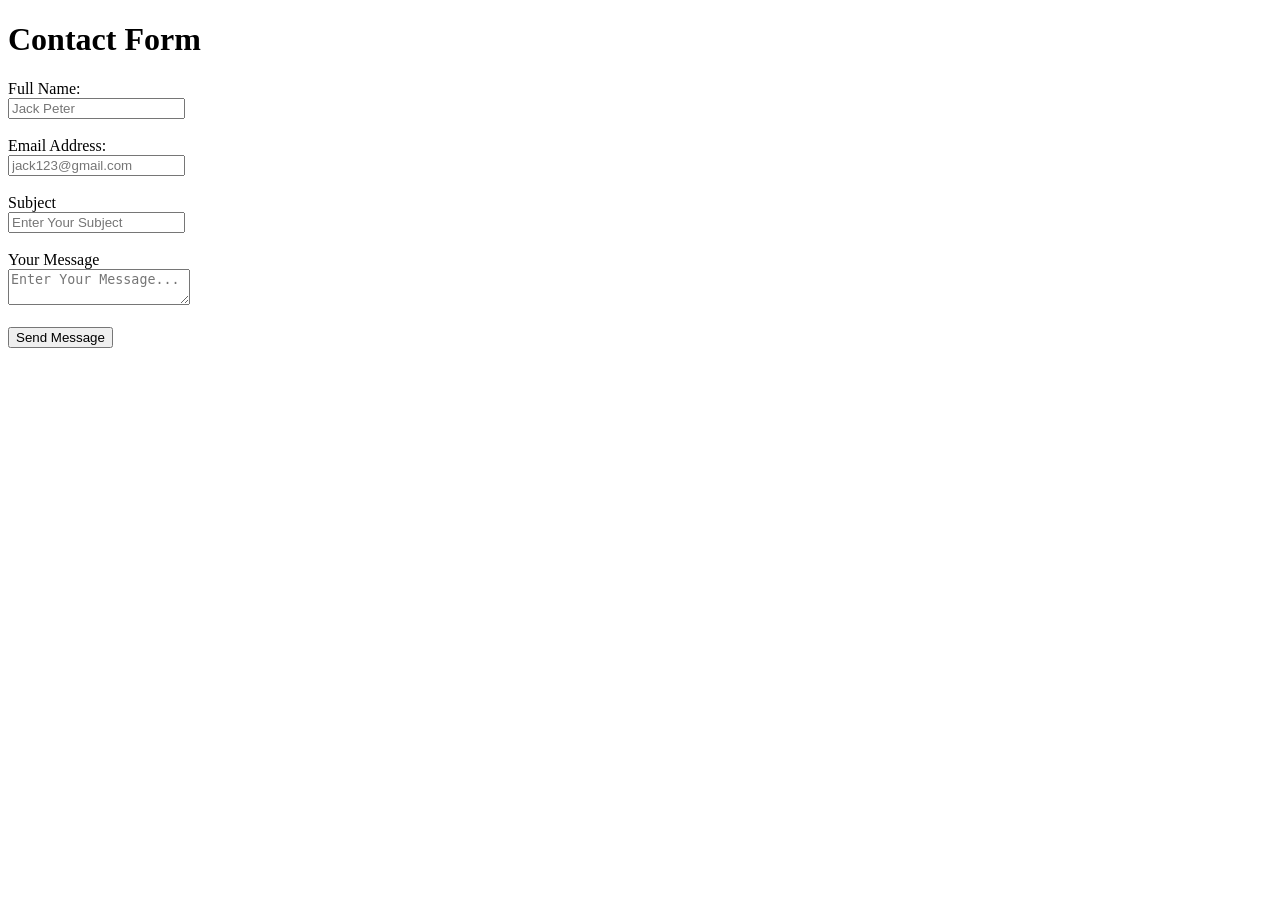
<file: Day2/contactform.html>
<!doctype html>
<html lang="en">
  <head>
    <meta charset="UTF-8" />
    <meta name="viewport" content="width=device-width, initial-scale=1.0" />
    <title>Contact Form</title>
  </head>
  <body>
    <h1>Contact Form</h1>
    <form action="/submit" method="post">
      <label for="full-name">Full Name:</label><br />
      <input
        type="text"
        id="full-name"
        placeholder="Jack Peter"
        required
      /><br /><br />
      <label for="email">Email Address:</label><br />
      <input
        type="email"
        id="email"
        placeholder="jack123@gmail.com"
        required
      /><br /><br />
      <label for="subject">Subject</label><br />
      <input
        type="text"
        id="subject"
        placeholder="Enter Your Subject"
        required
      /><br /><br />
      <label for="message">Your Message</label><br />
      <textarea
        id="message"
        placeholder="Enter Your Message..."
        maxlength="200"
        required
      ></textarea
      ><br /><br />
      <input type="submit" value="Send Message" />
    </form>
  </body>
</html>
</file>
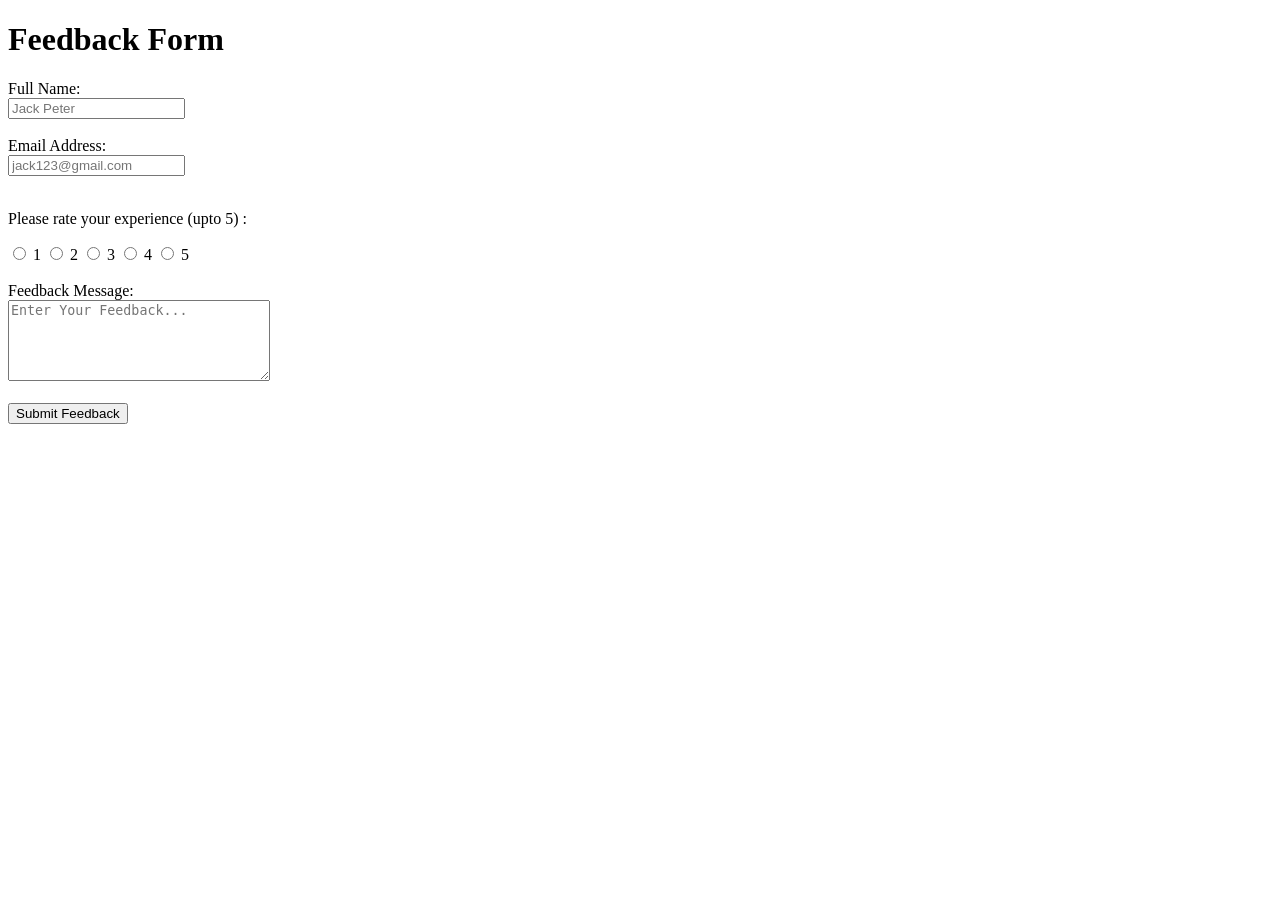
<file: Day2/feedbackform.html>
<!doctype html>
<html lang="en">
  <head>
    <meta charset="UTF-8" />
    <meta name="viewport" content="width=zx .;;, initial-scale=1.0" />
    <title>Feedback Form</title>
  </head>
  <body>
    <h1>Feedback Form</h1>
    <form action="/submit" method="post">
      <label for="name">Full Name:</label><br />
      <input
        type="text"
        id="name"
        placeholder="Jack Peter"
        required
      /><br /><br />
      <label for="email">Email Address:</label><br />
      <input
        type="email"
        id="email"
        placeholder="jack123@gmail.com"
        required
      /><br /><br />
      <p>Please rate your experience (upto 5) :</p>
      <input type="radio" id="1" name="rating" value="1" />
      <label for="1">1</label>
      <input type="radio" id="2" name="rating" value="2" />
      <label for="2">2</label>
      <input type="radio" id="3" name="rating" value="3" />
      <label for="3">3</label>
      <input type="radio" id="4" name="rating" value="4" />
      <label for="4">4</label>
      <input type="radio" id="5" name="rating" value="5" />
      <label for="5">5</label> <br /><br />
      <label for="feedback">Feedback Message:</label><br />
      <textarea
        id="feedback"
        placeholder="Enter Your Feedback..."
        rows="5"
        cols="30"
        maxlength="300"
      ></textarea
      ><br /><br />
      <input type="submit" value="Submit Feedback" />
    </form>
  </body>
</html>
</file>
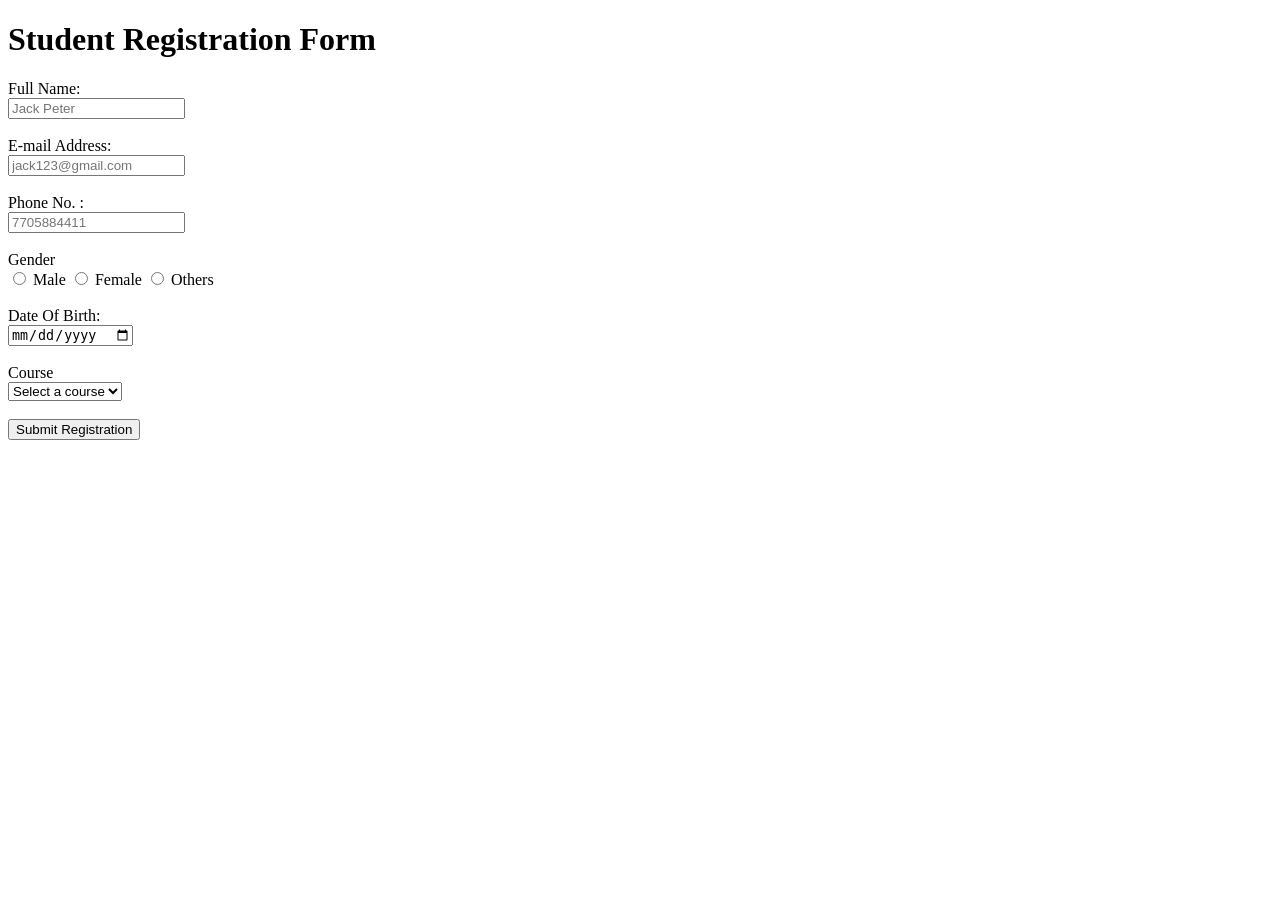
<file: Day2/Studentform.html>
<!doctype html>
<html lang="en">
  <head>
    <meta charset="UTF-8" />
    <meta name="viewport" content="width=device-width, initial-scale=1.0" />
    <title>Student Registration form</title>
  </head>
  <body>
    <h1>Student Registration Form</h1>
    <form action="/submit" method="post">
      <label for="full-name">Full Name:</label><br />
      <input
        type="text"
        id="full-name"
        placeholder="Jack Peter"
        required
      /><br /><br />
      <label for="email">E-mail Address:</label><br />
      <input
        type="email"
        id="email"
        placeholder="jack123@gmail.com"
        required
      /><br /><br />
      <label for="phone">Phone No. :</label><br />
      <input
        type="tel"
        id="phone"
        placeholder="7705884411"
        required
        maxlength="10"
      /><br /><br />
      <label>Gender</label><br />
      <input type="radio" id="male" name="gender" value="Male" />
      <label for="male">Male</label>
      <input type="radio" id="female" name="gender" value="Female" />
      <label for="female">Female</label>
      <input type="radio" id="Others" name="gender" value="Others" />
      <label for="Others">Others</label>
      <br /><br />
      <label for="date-of-birth">Date Of Birth:</label><br />
      <input type="date" id="date-of-birth" required /><br /><br />
      <label for="course">Course</label><br />
      <select id="course" required>
        <option value="">Select a course</option>
        <option value="B.tech">B.Tech</option>
        <option value="B.Pharm">B.Pharm</option>
        <option value="B.Sc">BSc</option>
        <option value="BBA">BBA</option></select
      ><br /><br />
      <input type="submit" value="Submit Registration" />
    </form>
  </body>
</html>
</file>
